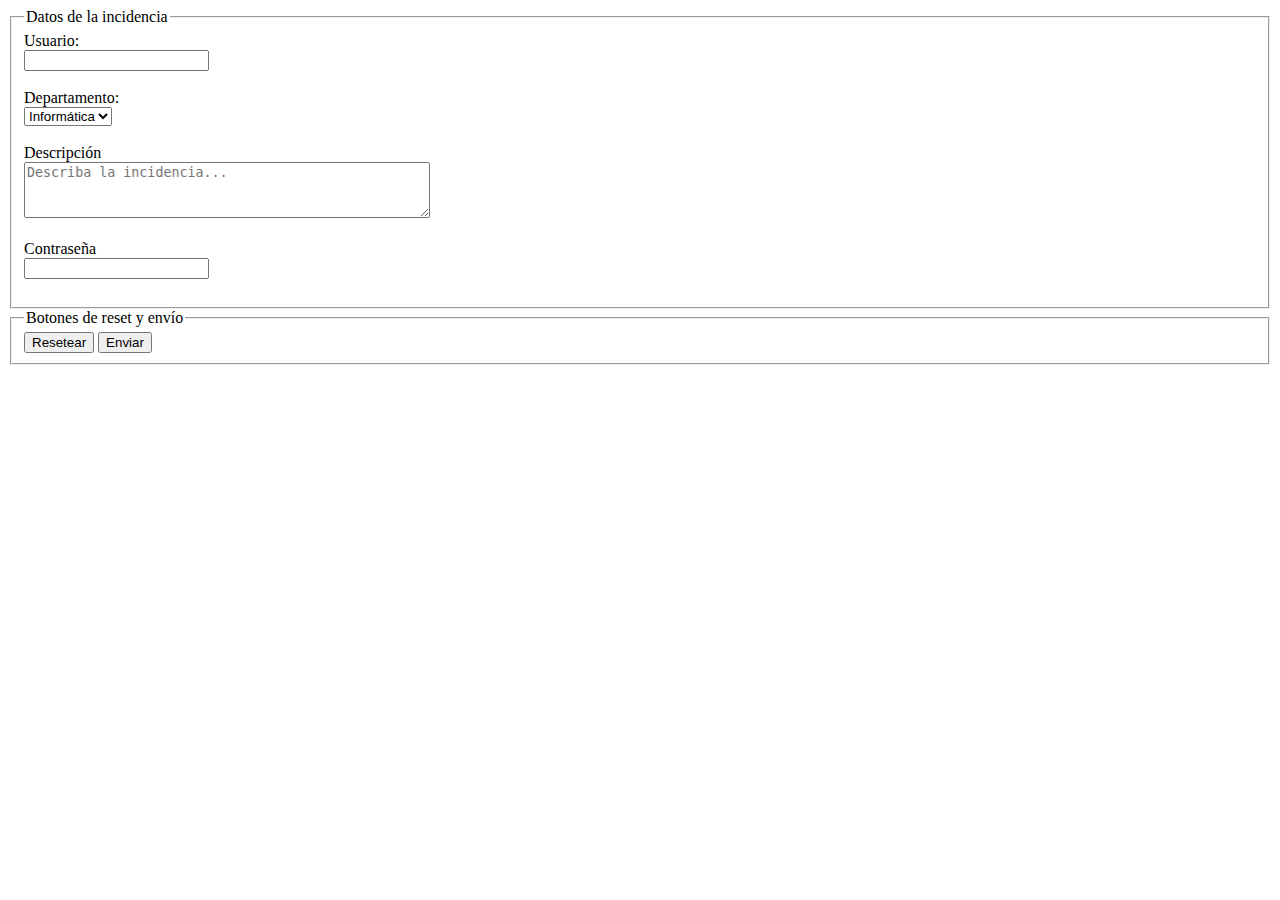
<file: index.html>
<!DOCTYPE html>
<html lang="es">
<head>
    <meta charset="UTF-8">
    <meta http-equiv="Content-Type" content="text/html">
    <meta name="viewport" content="width=device-width, initial-scale=1.0">
    <link href="archivo.css" rel="stylesheet" type="text/css"/>
    <title>Notificar incidencia</title>
</head>
<body>
    <fieldset>
    <legend>Datos de la incidencia</legend>
    <form name="formulario" action="procesar-incidencia.php"  method="POST">
        
        <label for="usuario">Usuario:</label>
        <br>
        <input type="text"  name="usuario" id="usuario"  pattern="[A-Za-z0-9]+" required >
        <br>
        <br>
        <label for="departamento">Departamento:</label>
        <br>
        <select name="departamento">
            <option value="Informatica">Informática</option>
            <option value="Ventas">Ventas</option>
            <option value="Marketing">Marketing</option>
        </select>
        <br>
        <br>
        <label for="descripcion" >Descripción</label>
        <br>
        <textarea  name="descripcion" id="descripción" maxlength="50"  placeholder="Describa la incidencia..." required></textarea>
        <br>
        <br>
        <label for="contrasenia">Contraseña</label>
        <br>
        <input type="password"  name="contrasenia" id="contrasenia"  pattern="(?=.*\d)(?=.*[a-z])(?=.*[A-Z]).{8,}" title="La contraseña debe contener al menos: una mayúscula, una minúscula, un número y un caracter especial" required>
        <br>
        <br>
    </fieldset>
    <fieldset>
        <legend>Botones de reset y envío</legend>
        <input type="reset" name="resetear" value="Resetear">
        <input type="submit" name="enviar" value="Enviar">
    </fieldset>
    </form>
    
           
</body>
</html>
</file>
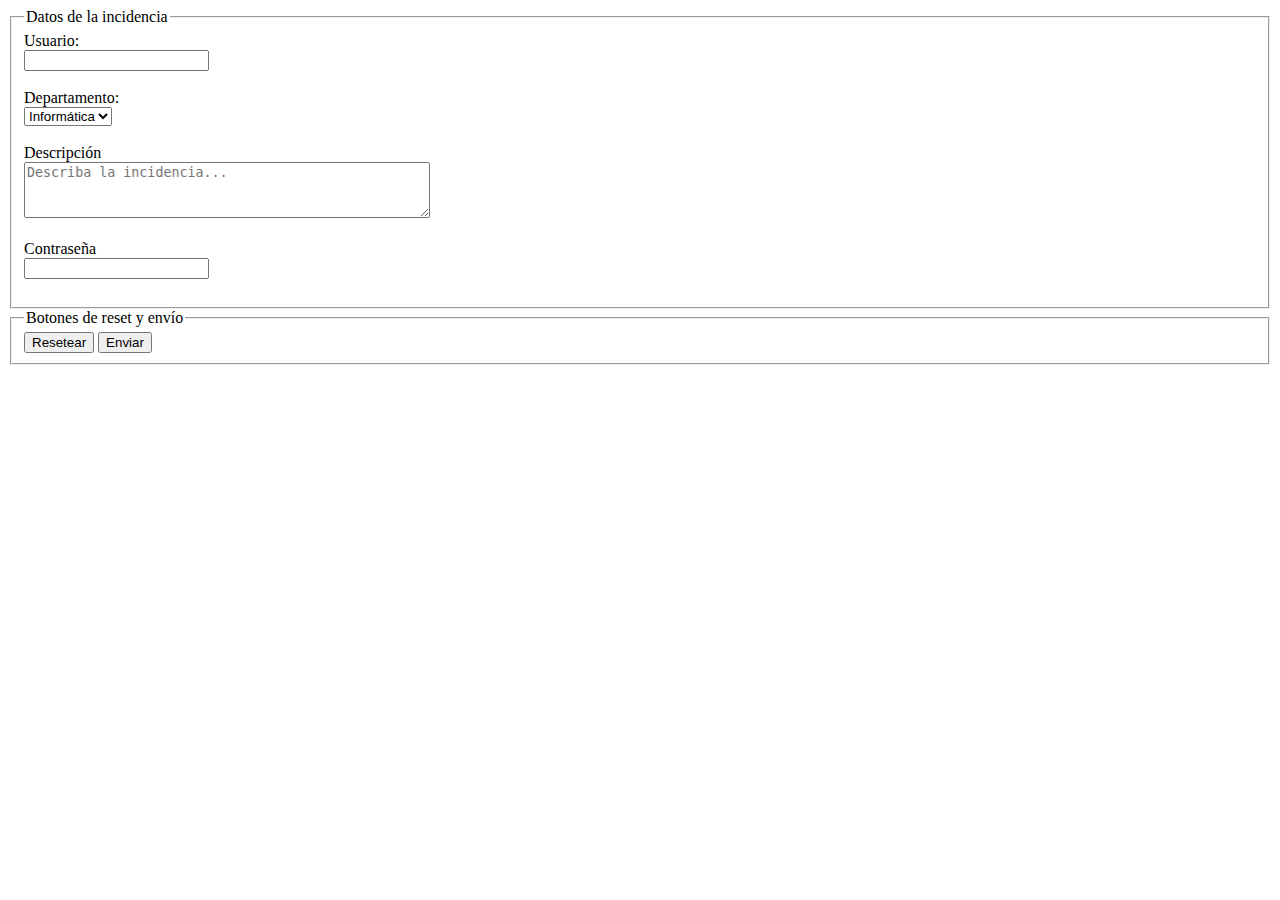
<file: notificar-incidencia.html>
<!DOCTYPE html>
<html lang="es">
<head>
    <meta charset="UTF-8">
    <meta http-equiv="Content-Type" content="text/html">
    <meta name="viewport" content="width=device-width, initial-scale=1.0">
    <link href="archivo.css" rel="stylesheet" type="text/css"/>
    <title>Notificar incidencia</title>
</head>
<body>
    <fieldset>
    <legend>Datos de la incidencia</legend>
    <form name="formulario" action="procesar-incidencia.php"  method="POST">
        
        <label for="usuario">Usuario:</label>
        <br>
        <input type="text"  name="usuario" id="usuario" pattern="[A-Za-z0-9]+" required>
        <br>
        <br>
        <label for="departamento">Departamento:</label>
        <br>
        <select name="departamento">
            <option value="Informatica">Informática</option>
            <option value="Ventas">Ventas</option>
            <option value="Marketing">Marketing</option>
        </select>
        <br>
        <br>
        <label for="descripcion" >Descripción</label>
        <br>
        <textarea name="descripcion" id="descripción" maxlength="50" placeholder="Describa la incidencia..." required></textarea>
        <br>
        <br>
        <label for="contrasenia" id="contrasenia">Contraseña</label>
        <br>
        <input type="password"  name="contrasenia" id="contrasenia" pattern="(?=.*\d)(?=.*[a-z])(?=.*[A-Z]).{8,}"  required>
        <br>
        <br>
    </fieldset>
    <fieldset>
        <legend>Botones de reset y envío</legend>
        <input type="reset" name="resetear" value="Resetear">
        <input type="submit" name="enviar" value="Enviar">
    </fieldset>
    </form>

</body>
</html>
</file>
<file: archivo.css>
textarea {
 width: 400px;
 height:50px;
}
</file>
